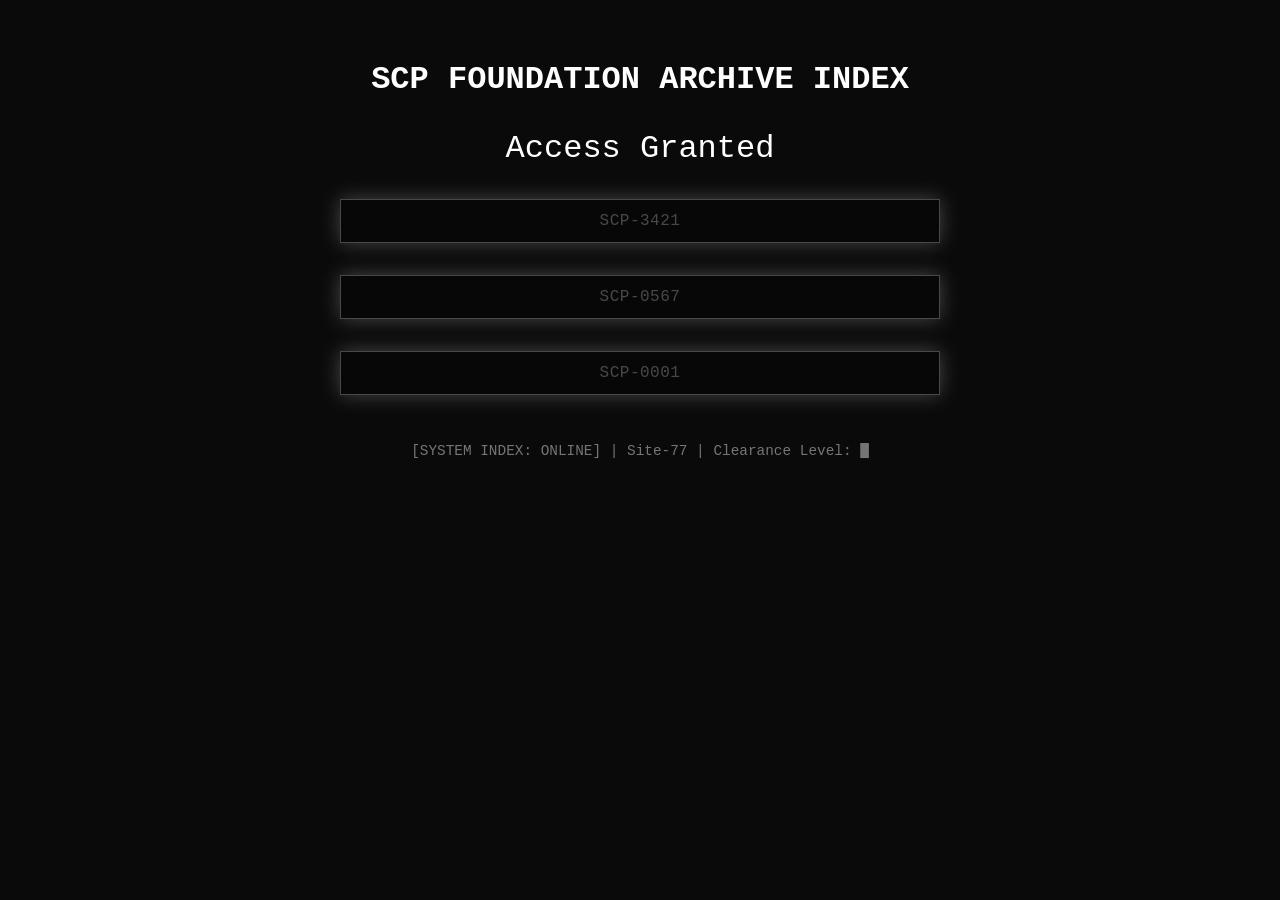
<file: Archive home.html>
<!DOCTYPE html>

<html lang="en">

<head>

    <meta charset="UTF-8">
    
    <title> 

        SCP Foundation

    Secure, Contain, Protect

    </title>

    <meta name="Anyone reading this below the clearance level are to be terminated" content="Scp foundation Secure Database">

    <link rel="icon" href="images/SCP.png" type="image/png">

    <link rel="stylesheet" href="Home.css">

</head>

<body>

  <h1>SCP FOUNDATION ARCHIVE INDEX</h1>

  <h1 id="access">Access Granted</h1>


    <div class="container">
    <button class="btn" onclick="location.href='SCPs.html'">SCP-3421</button>

    <button class="btn" onclick="location.href='scp-0567.html'">SCP-0567</button>

    <button class="btn" onclick="location.href='scp-0001.html'">SCP-0001</button>
    </div>    
 

  <div class="footer">
    [SYSTEM INDEX: ONLINE] | Site-77 | Clearance Level: █  
  </div>

</body>

</html>
</file>
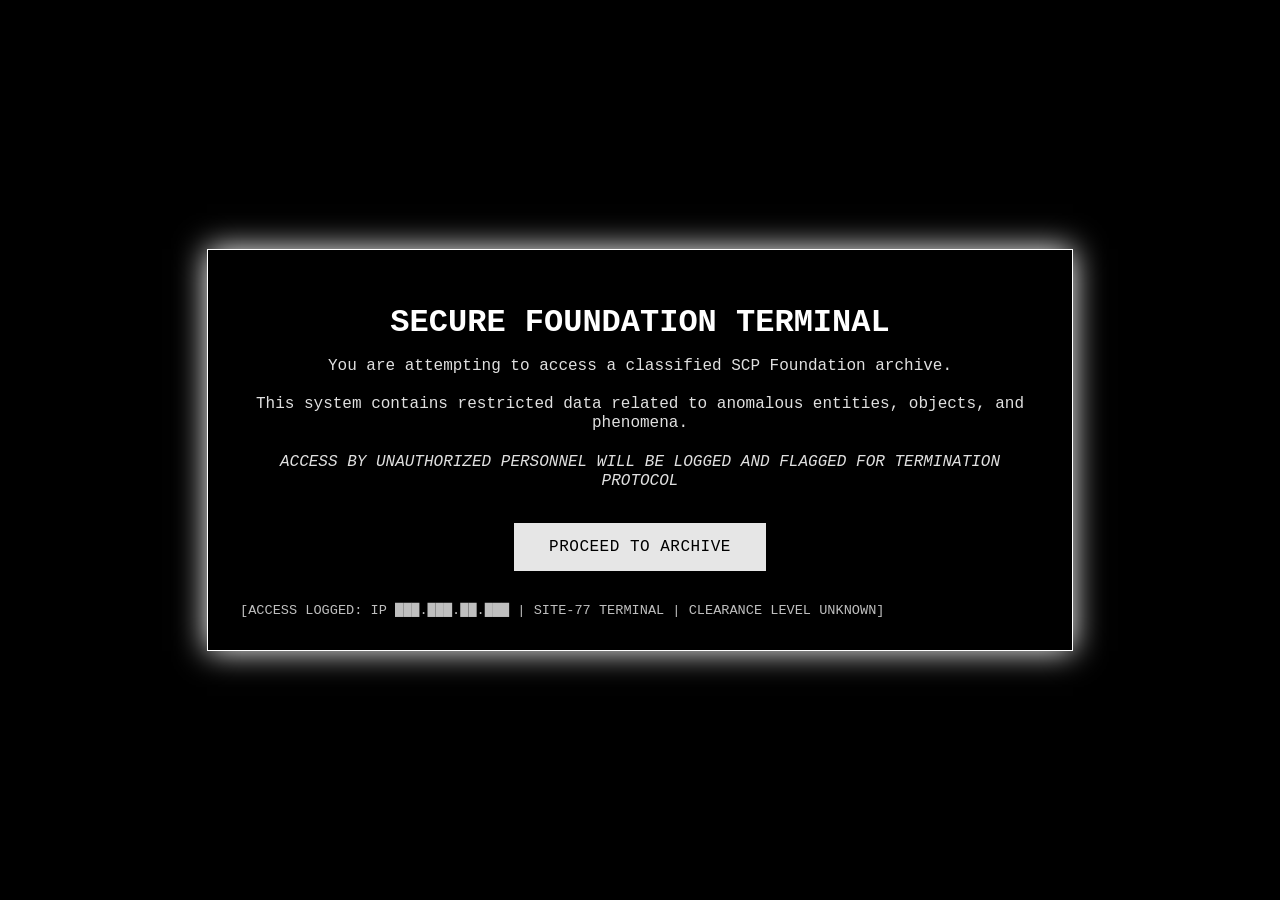
<file: Opening pg.html>
<!DOCTYPE html>

<html lang="en">

    <head>   

        <meta charset="UTF-8">

        <title> 

            SCP Foundation

        Secure, Contain, Protect

        </title>

        <meta name="Anyone reading this below the clearance level are to be terminated" content="Scp foundation Secure Database">

        <link rel="icon" href="images/SCP.png" type="image/png">
        
        <link rel="stylesheet" href="Opening.css">

    </head>

<!--Main page-->

    <body>

        <div class="container">

            <h1>SECURE FOUNDATION TERMINAL</h1>

            <p>
              You are attempting to access a classified SCP Foundation archive.  
              <br>
              <br>
              This system contains restricted data related to anomalous entities, objects, and phenomena.  
              <br>
              <br>
              <em>
                ACCESS BY UNAUTHORIZED PERSONNEL WILL BE LOGGED AND FLAGGED FOR TERMINATION PROTOCOL
              </em>
            </p>

<button class="proceed-btn" onclick="location.href='Archive home.html'">PROCEED TO ARCHIVE</button>
            
<div class="terminal-bar">
              [ACCESS LOGGED: IP ███.███.██.███ | SITE-77 TERMINAL | CLEARANCE LEVEL UNKNOWN]
            </div>

          </div>

          
    </body>

</html>
</file>
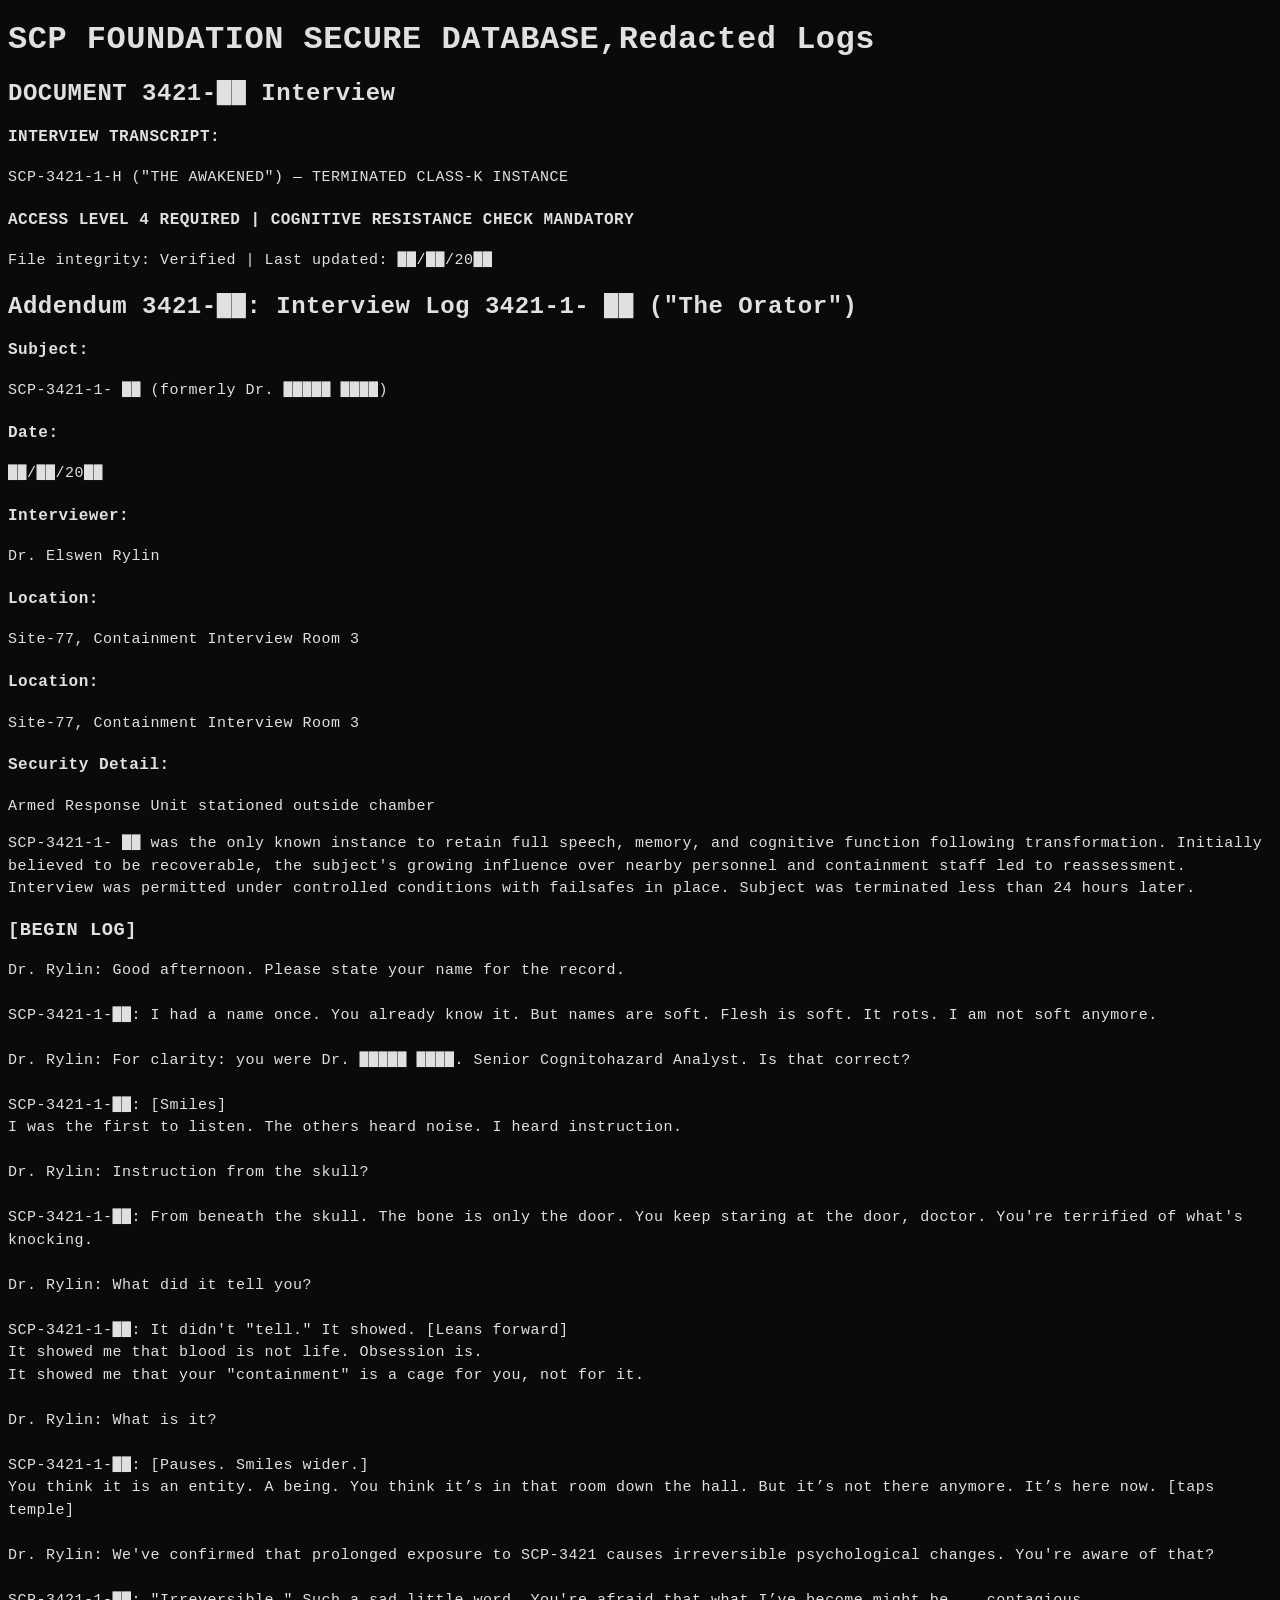
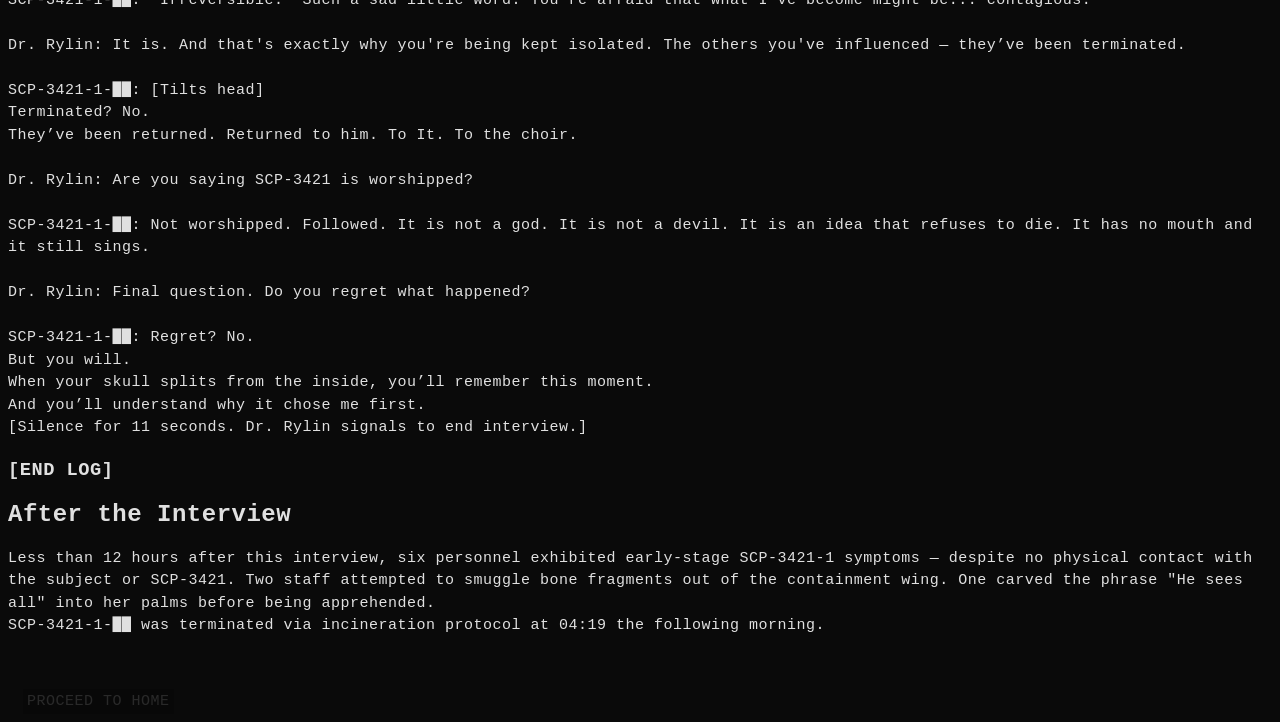
<file: scp-3421logs.html>
<!DOCTYPE html>

<html lang="en"> 

  <head> 

    <meta charset="UTF-8">

    <title> 

        SCP Foundation

    Secure, Contain, Protect 

    </title>

    <meta name="Anyone reading this below the clearance level are to be terminated" content="Scp Redacted Logs">

    <meta name="Scp's" content="SCP Foundation">

    <link rel="icon" href="images/SCP.png" type="image/png">

    <link rel="stylesheet" href="overallstyle.css">

  </head> 
  
<body>


    <h1>
        SCP FOUNDATION SECURE DATABASE,Redacted Logs
    </h1>

    <h2>
        DOCUMENT 3421-██ Interview
    </h2>
    
  <p>
    <h4>INTERVIEW TRANSCRIPT:</h4> 
    <p>SCP-3421-1-H ("THE AWAKENED") — TERMINATED CLASS-K INSTANCE</p>
    <h4>ACCESS LEVEL 4 REQUIRED | COGNITIVE RESISTANCE CHECK MANDATORY</h4>
    <p>File integrity: Verified | Last updated: ██/██/20██</p>
  </p>

   <h2>
    Addendum 3421-██: Interview Log 3421-1- ██ ("The Orator")
   </h2>

<!--Addendum 3421-██: Interview Log 3421-1-██ ("The Orator")-->

   <p>
    <h4>Subject:</h4> <p>SCP-3421-1- ██ (formerly Dr. █████ ████)</p>
    <h4>Date:</h4> <p>██/██/20██</p>
    <h4>Interviewer:</h4> <p>Dr. Elswen Rylin</p>
    <h4>Location:</h4> <p>Site-77, Containment Interview Room 3</p>
    <h4>Location:</h4>
    <p>Site-77, Containment Interview Room 3</p>
    <h4>Security Detail:</h4> 
    <p>Armed Response Unit stationed outside chamber</p>
    <p>SCP-3421-1- ██ was the only known instance to retain full speech, memory, and cognitive function following transformation. Initially believed to be recoverable, the subject's growing influence over nearby personnel and containment staff led to reassessment. Interview was permitted under controlled conditions with failsafes in place. Subject was terminated less than 24 hours later.</p>
   </p>

<!--Log begins-->

<div>

   <h3>
    [BEGIN LOG]
   </h3>

   <p>
    Dr. Rylin: Good afternoon. Please state your name for the record.
    <br>
    <br>
    SCP-3421-1-██: I had a name once. You already know it. But names are soft. Flesh is soft. It rots. I am not soft anymore.
    <br>
    <br>
    Dr. Rylin: For clarity: you were Dr. █████ ████. Senior Cognitohazard Analyst. Is that correct?
    <br>
    <br>
    SCP-3421-1-██: [Smiles]
    <br>
    I was the first to listen. The others heard noise. I heard instruction.
    <br>
    <br>
    Dr. Rylin: Instruction from the skull?
    <br>
    <br>
    SCP-3421-1-██: From beneath the skull. The bone is only the door. You keep staring at the door, doctor. You're terrified of what's knocking.
    <br>
    <br>
    Dr. Rylin: What did it tell you?
    <br>
    <br>
    SCP-3421-1-██: It didn't "tell." It showed. [Leans forward]
    <br>
    It showed me that blood is not life. Obsession is.
    <br>
    It showed me that your "containment" is a cage for you, not for it.
    <br>
    <br>
    Dr. Rylin: What is it?
    <br>
    <br>
    SCP-3421-1-██: [Pauses. Smiles wider.]
    <br>
    You think it is an entity. A being. You think it’s in that room down the hall.
    But it’s not there anymore. It’s here now. [taps temple]
    <br>
    <br>
    Dr. Rylin: We've confirmed that prolonged exposure to SCP-3421 causes irreversible psychological changes. You're aware of that?
    <br>
    <br>
    SCP-3421-1-██: "Irreversible." Such a sad little word. You're afraid that what I’ve become might be... contagious.
    <br>
    <br>
    Dr. Rylin: It is. And that's exactly why you're being kept isolated. The others you've influenced — they’ve been terminated.
    <br>
    <br>
    SCP-3421-1-██: [Tilts head]
    <br>
    Terminated? No.
    <br>
    They’ve been returned. Returned to him. To It. To the choir.
    <br>
    <br>
    Dr. Rylin: Are you saying SCP-3421 is worshipped?
    <br>
    <br>
    SCP-3421-1-██: Not worshipped. Followed. It is not a god. It is not a devil. It is an idea that refuses to die. It has no mouth and it still sings.
    <br>
    <br>
    Dr. Rylin: Final question. Do you regret what happened?
    <br>
    <br>
    SCP-3421-1-██: Regret? No.
    <br>
    But you will.
    <br>
    When your skull splits from the inside, you’ll remember this moment.
    <br>
    And you’ll understand why it chose me first.
    <br>
    [Silence for 11 seconds. Dr. Rylin signals to end interview.]
    <br>
    <h3>[END LOG]</h3>
  </p>

</div>

<!--Log ends-->

<!--Incidents after Interaction-->

  <p>
    <h2>After the Interview</h2>
    <p>Less than 12 hours after this interview, six personnel exhibited early-stage SCP-3421-1 symptoms — despite no physical contact with the subject or SCP-3421. Two staff attempted to smuggle bone fragments out of the containment wing. One carved the phrase "He sees all" into her palms before being apprehended.
    <br>
SCP-3421-1-██ was terminated via incineration protocol at 04:19 the following morning.
    </p>
  </p>
  
 <br>
 <br>
 <button class="proceed-btn" onclick="location.href='scp-3421.html'">PROCEED TO HOME</button>


</body>

</html>
</file>
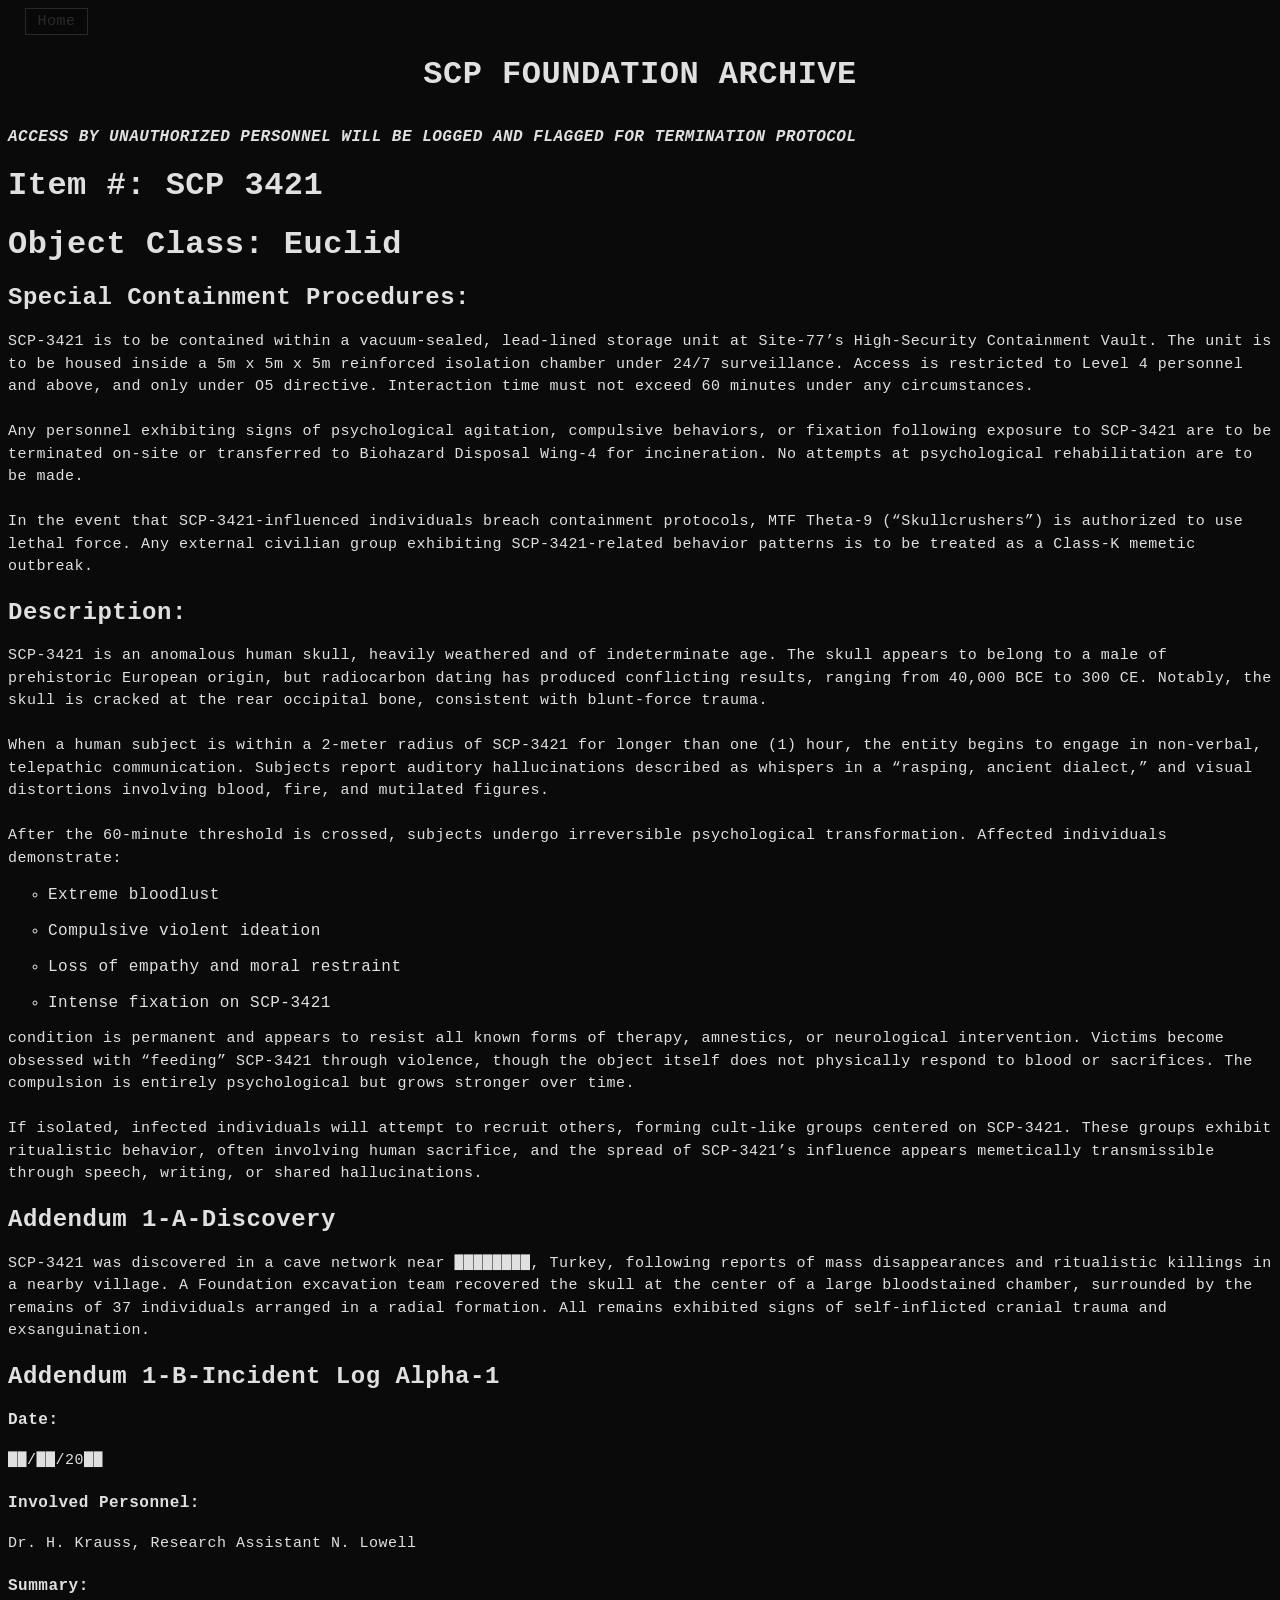
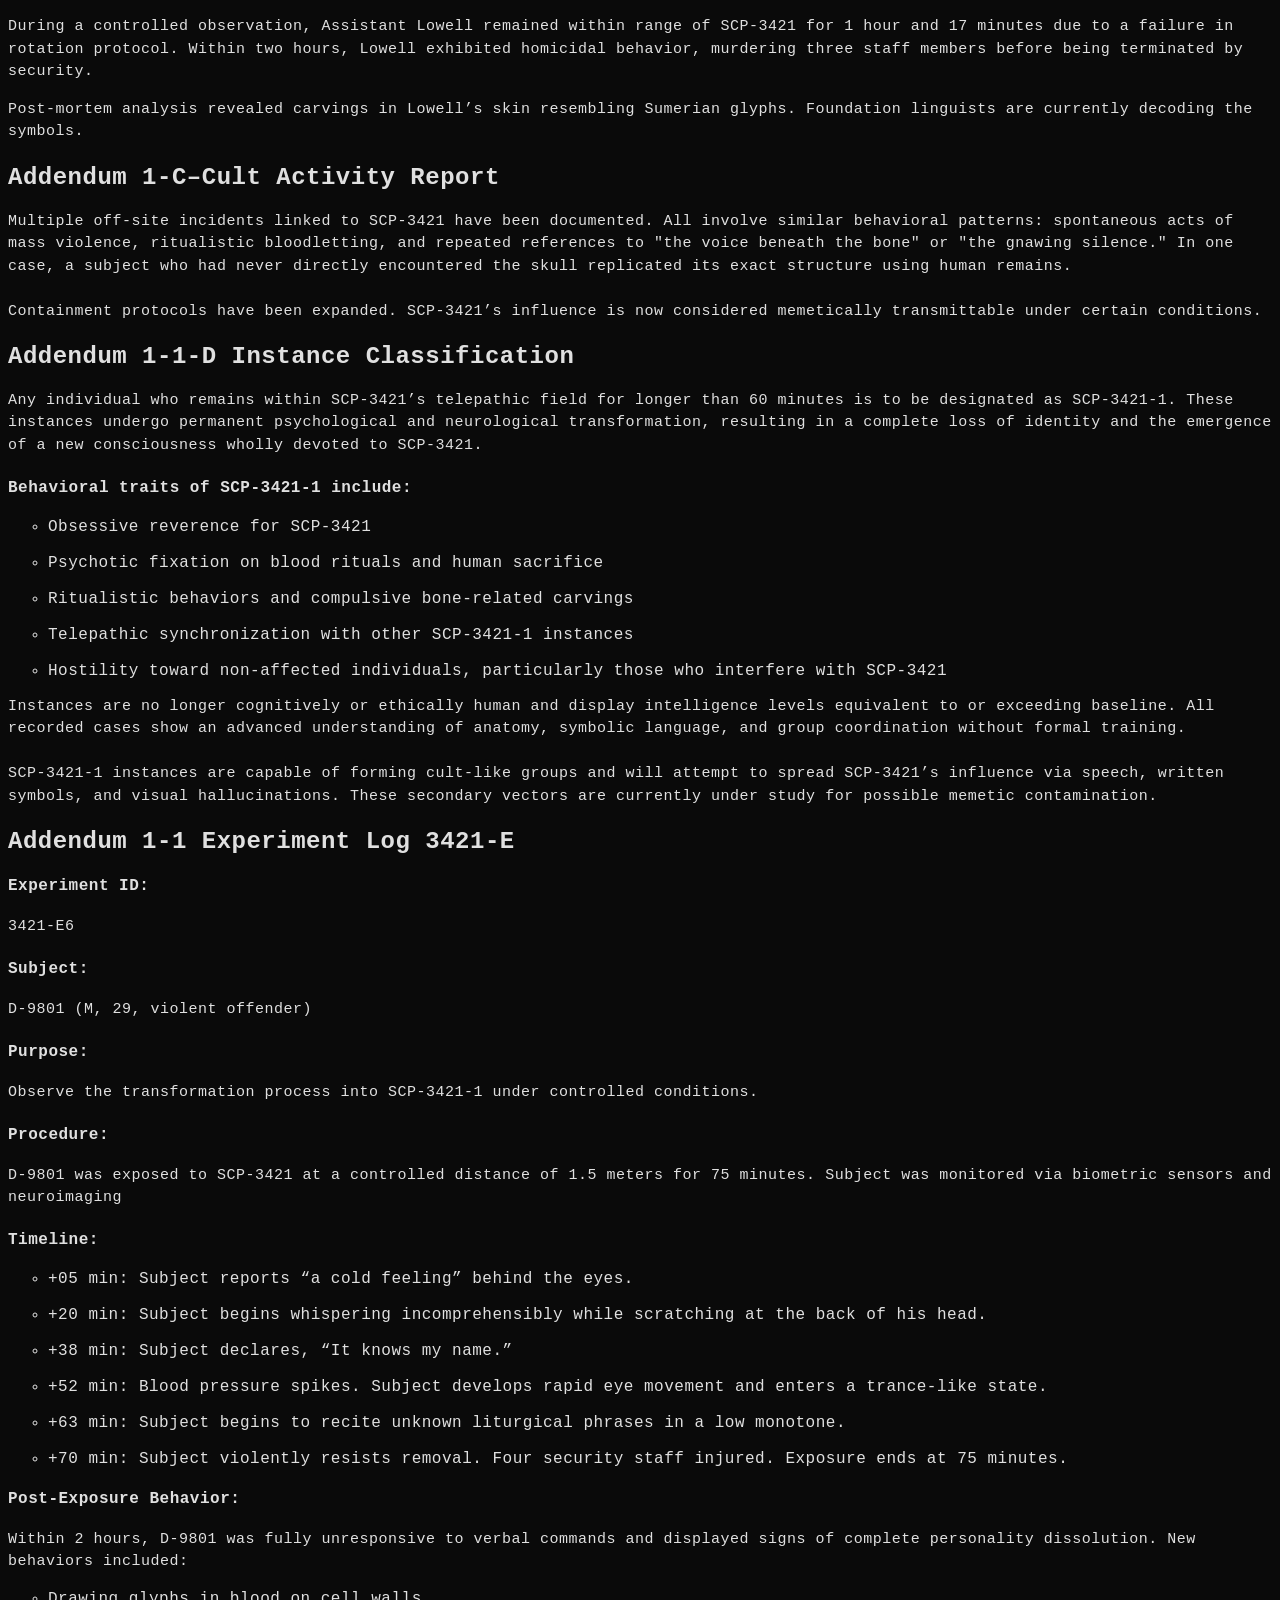
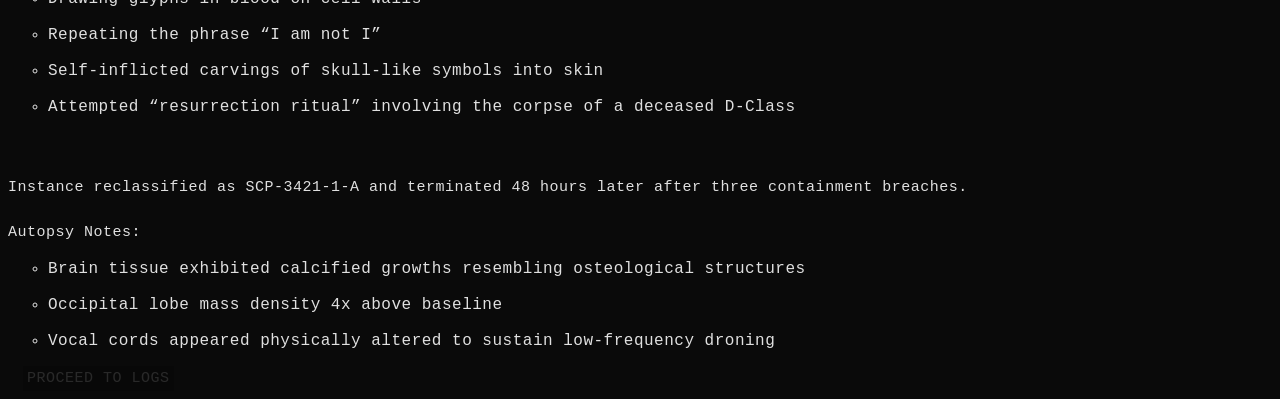
<file: SCPs.html>
<!DOCTYPE html>

<html lang="en">

    <head>   

        <meta charset="UTF-8">

        <title> 

            SCP Foundation

        Secure, Contain, Protect

        </title>

        <meta name="Anyone reading this below the clearance level are to be terminated" content="Scp foundation Secure Database">

        <link rel="icon" href="images/SCP.png" type="image/png">

        <link rel="stylesheet" href="overall style.css">

    </head>

    <body>

        <button class="proceed-btn-secondary" onclick="location.href='Archive home.html'">Home</button>

               <h1 id="header">
              SCP FOUNDATION ARCHIVE
               </h1>

    <!--the main paragraph about Access--> 

            <div>
               <h4>
                    <em>
                        ACCESS BY UNAUTHORIZED PERSONNEL WILL BE LOGGED AND FLAGGED FOR TERMINATION PROTOCOL
                    </em>
                </h4>
            </div>

             <!--scp1 needs completing and scp2 also-->

            <div>

                <h1>
                      Item #: SCP 3421                   
                </h1>

                <h1>
                        Object Class: Euclid 
                </h1>

             <!--containment procedures-->   
             
                <h2>
                    Special Containment Procedures:
                </h2>

                <p>
                    SCP-3421 is to be contained within a vacuum-sealed, lead-lined storage unit at Site-77’s High-Security Containment Vault. The unit is to be housed inside a 5m x 5m x 5m reinforced isolation chamber under 24/7 surveillance. Access is restricted to Level 4 personnel and above, and only under O5 directive. Interaction time must not exceed 60 minutes under any circumstances.
                    <br>
                    <br>
                    Any personnel exhibiting signs of psychological agitation, compulsive behaviors, or fixation following exposure to SCP-3421 are to be terminated on-site or transferred to Biohazard Disposal Wing-4 for incineration. No attempts at psychological rehabilitation are to be made.
                    <br>
                    <br>
                    In the event that SCP-3421-influenced individuals breach containment protocols, MTF Theta-9 (“Skullcrushers”) is authorized to use lethal force. Any external civilian group exhibiting SCP-3421-related behavior patterns is to be treated as a Class-K memetic outbreak.
                </p>

             <!--description-->

                <h2>
                    Description:
                </h2>

                <p>
                    SCP-3421 is an anomalous human skull, heavily weathered and of indeterminate age. The skull appears to belong to a male of prehistoric European origin, but radiocarbon dating has produced conflicting results, ranging from 40,000 BCE to 300 CE. Notably, the skull is cracked at the rear occipital bone, consistent with blunt-force trauma.
                    <br>
                    <br>
                    When a human subject is within a 2-meter radius of SCP-3421 for longer than one (1) hour, the entity begins to engage in non-verbal, telepathic communication. Subjects report auditory hallucinations described as whispers in a “rasping, ancient dialect,” and visual distortions involving blood, fire, and mutilated figures.
                    <br>
                    <br>
                    After the 60-minute threshold is crossed, subjects undergo irreversible psychological transformation. Affected individuals demonstrate:
                    <br>
                    <ul>
                        <li>Extreme bloodlust</li>
                        <br>
                        <li>Compulsive violent ideation</li>
                        <br>
                        <li>Loss of empathy and moral restraint</li>
                        <br>
                        <li>Intense fixation on SCP-3421</li>
                    </ul>
                    <p>
                     condition is permanent and appears to resist all known forms of therapy, amnestics, or neurological intervention. Victims become obsessed with “feeding” SCP-3421 through violence, though the object itself does not physically respond to blood or sacrifices. The compulsion is entirely psychological but grows stronger over time.
                     <br>
                     <br>
                     If isolated, infected individuals will attempt to recruit others, forming cult-like groups centered on SCP-3421. These groups exhibit ritualistic behavior, often involving human sacrifice, and the spread of SCP-3421’s influence appears memetically transmissible through speech, writing, or shared hallucinations.
                    </p>
                </p>

            </div>

            <!--the logs-->

            <div>
             <!--Addendum 1-A-->

                <h2>
                    Addendum 1-A-Discovery
                </h2>

                <p>
                    SCP-3421 was discovered in a cave network near ████████, Turkey, following reports of mass disappearances and ritualistic killings in a nearby village. A Foundation excavation team recovered the skull at the center of a large bloodstained chamber, surrounded by the remains of 37 individuals arranged in a radial formation. All remains exhibited signs of self-inflicted cranial trauma and exsanguination.
                </p>

             <!--Addendum 1-B-->

                <h2>
                    Addendum 1-B-Incident Log Alpha-1
                </h2>

                <p>
                    <h4>Date:</h4> <p>██/██/20██</p>
                    <h4>Involved Personnel:</h4> 
                    <p>Dr. H. Krauss, Research Assistant N. Lowell</p>
                    <h4>Summary:</h4>
                    <p>During a controlled observation, Assistant Lowell remained within range of SCP-3421 for 1 hour and 17 minutes due to a failure in rotation protocol. Within two hours, Lowell exhibited homicidal behavior, murdering three staff members before being terminated by security.</p>
                   <p>Post-mortem analysis revealed carvings in Lowell’s skin resembling Sumerian glyphs. Foundation linguists are currently decoding the symbols.</p>
                </p>


             <!-- Addendum 1-C–-->

                <h2>
                    Addendum 1-C–Cult Activity Report
                </h2>

                
                <p>
                    Multiple off-site incidents linked to SCP-3421 have been documented. All involve similar behavioral patterns: spontaneous acts of mass violence, ritualistic bloodletting, and repeated references to "the voice beneath the bone" or "the gnawing silence." In one case, a subject who had never directly encountered the skull replicated its exact structure using human remains.
                    <br>
                    <br>
                    Containment protocols have been expanded. SCP-3421’s influence is now considered memetically transmittable under certain conditions.
                </p>
                
                <!--Addendum 1-1-D-->
                
                <h2>
                    Addendum 1-1-D Instance Classification
                </h2>
                
                <p>
                    Any individual who remains within SCP-3421’s telepathic field for longer than 60 minutes is to be designated as SCP-3421-1. These instances undergo permanent psychological and neurological transformation, resulting in a complete loss of identity and the emergence of a new consciousness wholly devoted to SCP-3421.
                    <br>
                    <h4>Behavioral traits of SCP-3421-1 include:</h4>
            
                    <ul>
                        <li>Obsessive reverence for SCP-3421</li>
                        <br>
                        <li>Psychotic fixation on blood rituals and human sacrifice</li>
                        <br>
                        <li>Ritualistic behaviors and compulsive bone-related carvings</li>
                        <br>
                        <li>Telepathic synchronization with other SCP-3421-1 instances</li>
                        <br>
                        <li>Hostility toward non-affected individuals, particularly those who interfere with SCP-3421</li>
                    </ul>

                    <p>
                        Instances are no longer cognitively or ethically human and display intelligence levels equivalent to or exceeding baseline. All recorded cases show an advanced understanding of anatomy, symbolic language, and group coordination without formal training.
                    <br>
                    <br>
                    SCP-3421-1 instances are capable of forming cult-like groups and will attempt to spread SCP-3421’s influence via speech, written symbols, and visual hallucinations. These secondary vectors are currently under study for possible memetic contamination.
                    </p> 

                </p>
                
                <!--Addendum 1-1 Experiment Log 3421-E-->
                
                <h2>
                    Addendum 1-1 Experiment Log 3421-E
                </h2>

                <p>
                    <h4>Experiment ID:</h4> <p>3421-E6</p>
                    <h4>Subject:</h4> <p>D-9801 (M, 29, violent offender)</p>
                    <h4>Purpose:</h4> <p>Observe the transformation process into SCP-3421-1 under controlled conditions.</p>
                    <h4>Procedure:</h4>
                    <p>D-9801 was exposed to SCP-3421 at a controlled distance of 1.5 meters for 75 minutes. Subject was monitored via biometric sensors and neuroimaging</p>
                    <h4>Timeline:</h4>

                    <ul>
                        <li>+05 min: Subject reports “a cold feeling” behind the eyes.</li>
                        <br>
                        <li>+20 min: Subject begins whispering incomprehensibly while scratching at the back of his head.</li>
                        <br>
                        <li>+38 min: Subject declares, “It knows my name.”</li>
                        <br>
                        <li>+52 min: Blood pressure spikes. Subject develops rapid eye movement and enters a trance-like state.</li>
                        <br>
                        <li>+63 min: Subject begins to recite unknown liturgical phrases in a low monotone.</li>
                        <br>
                        <li>+70 min: Subject violently resists removal. Four security staff injured. Exposure ends at 75 minutes.</li>
                    </ul>
                </p>

                 <p>
                    <h4>Post-Exposure Behavior:</h4>

                    <p>Within 2 hours, D-9801 was fully unresponsive to verbal commands and displayed signs of complete personality dissolution. New behaviors included:</p>

                    <ul>
                        <li>Drawing glyphs in blood on cell walls</li>
                        <br>
                        <li>Repeating the phrase “I am not I”</li>
                        <br>
                        <li>Self-inflicted carvings of skull-like symbols into skin</li>
                        <br>
                        <li>Attempted “resurrection ritual” involving the corpse of a deceased D-Class</li>
                    </ul>

                <p>
                    <br>
                    <br>
                    Instance reclassified as SCP-3421-1-A and terminated 48 hours later after three containment breaches.
                    <br> 
                    <br>
                    Autopsy Notes:

                    <ul>
                     <li>Brain tissue exhibited calcified growths resembling osteological structures</li>
                     <br>
                     <li>Occipital lobe mass density 4x above baseline</li>
                     <br>
                     <li>Vocal cords appeared physically altered to sustain low-frequency droning</li>
                    </ul>

                </p>


                </p>   
            </div>
          
            <button class="proceed-btn" onclick="location.href='SCPs logs.html'">PROCEED TO LOGS</button>

    </body>


</html>
</file>
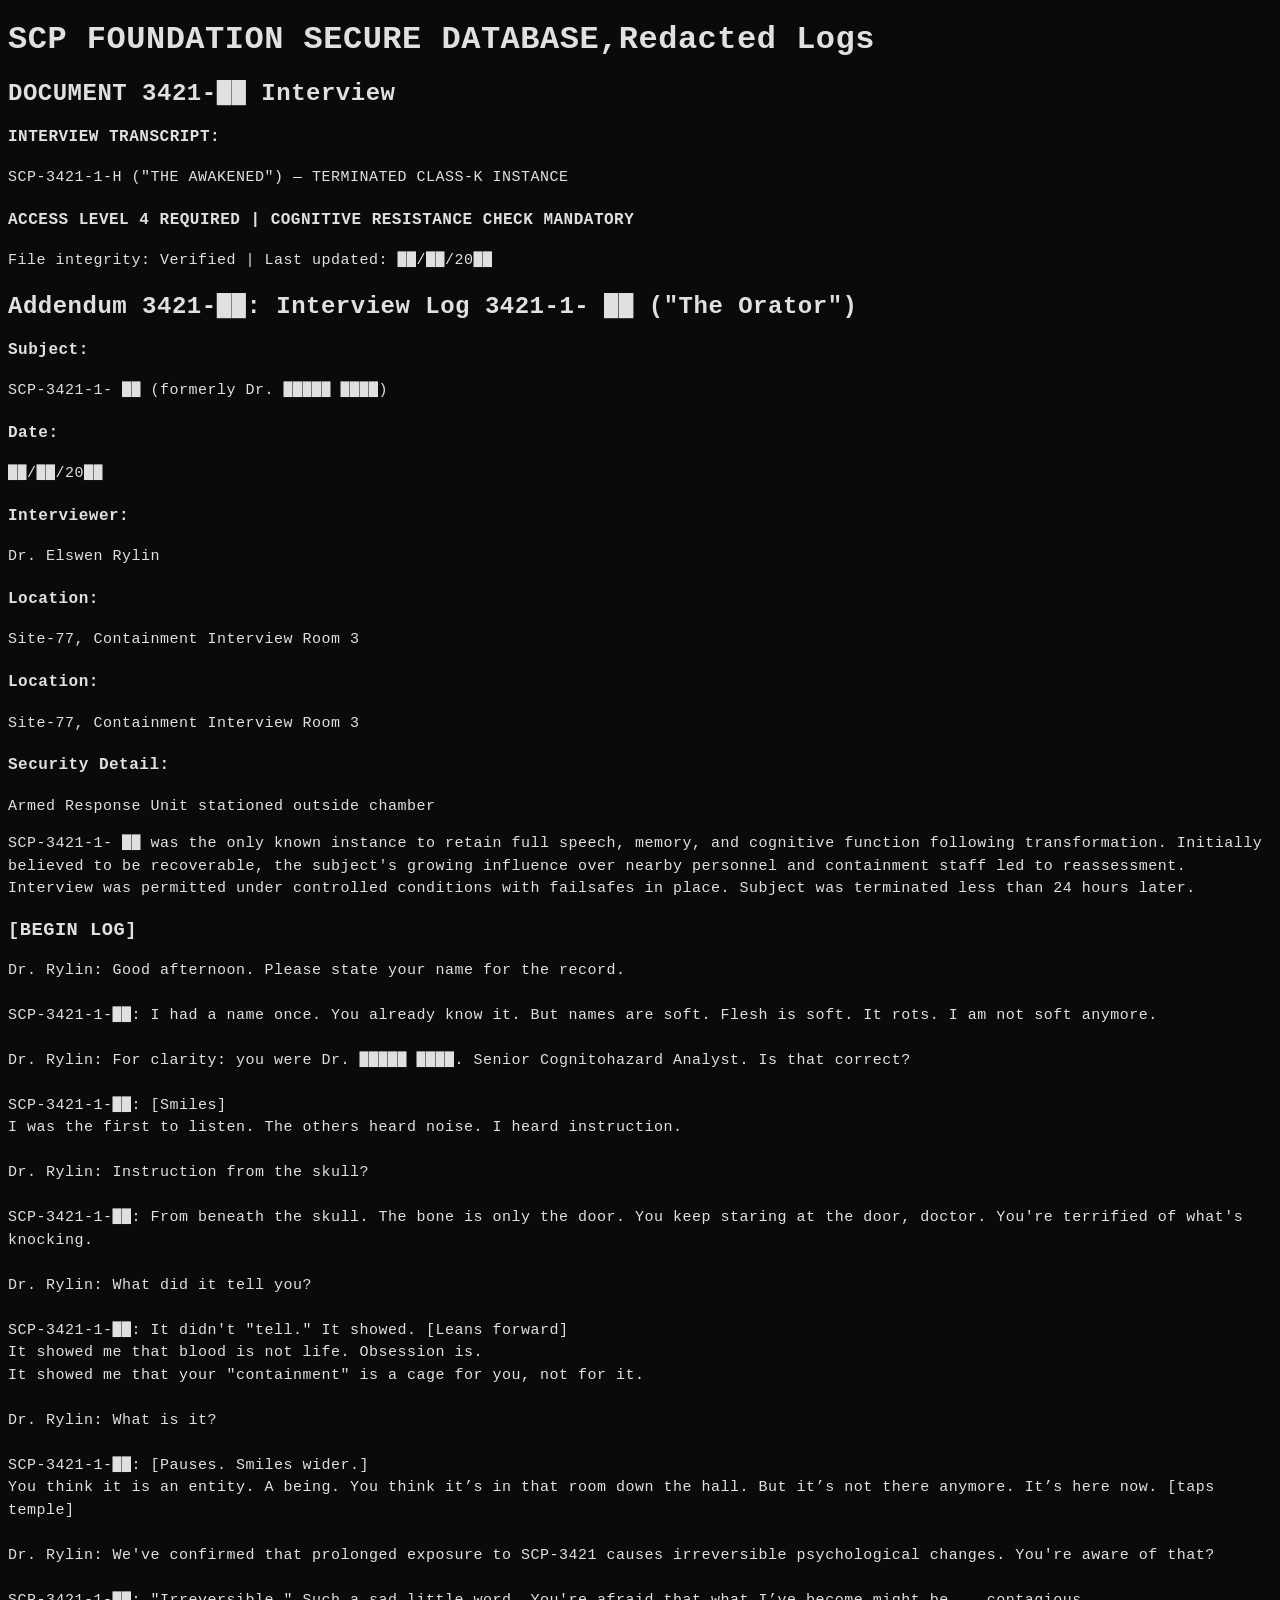
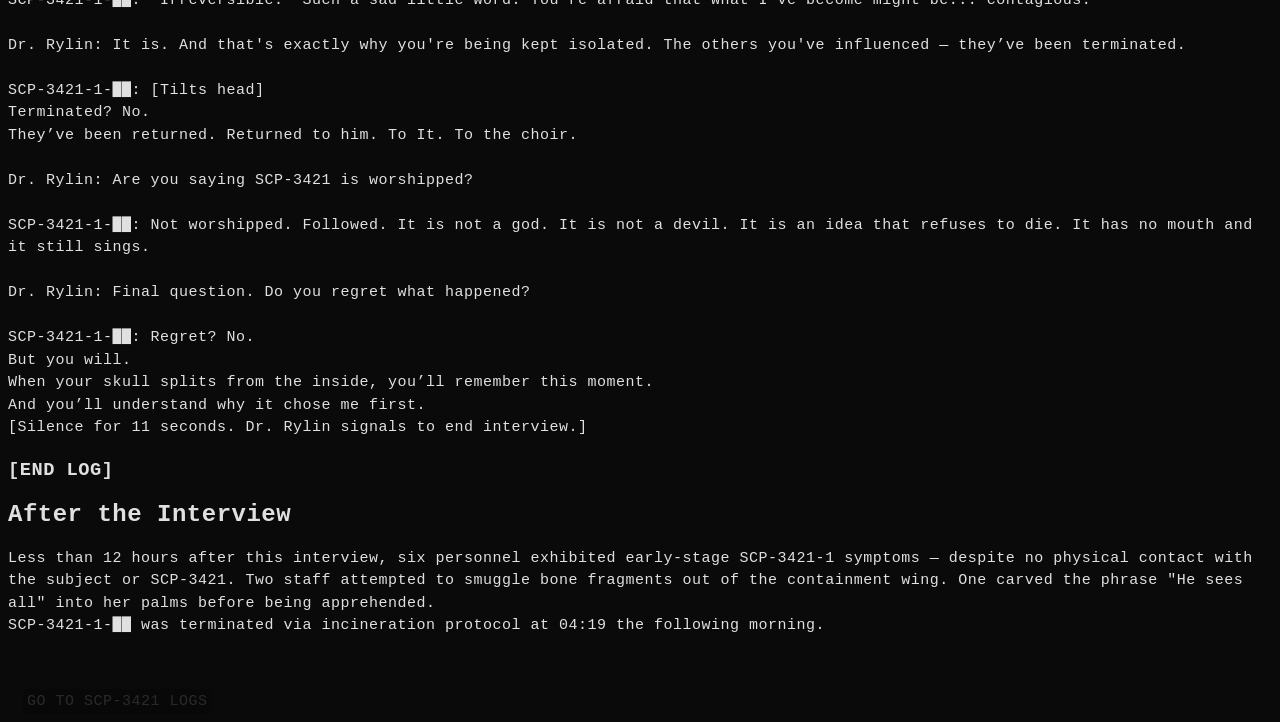
<file: ---/scp-3421logs.html>
<!DOCTYPE html>

<html lang="en"> 

  <head> 

    <meta charset="UTF-8">

    <title> 

        SCP Foundation

    Secure, Contain, Protect 

    </title>

    <meta name="Anyone reading this below the clearance level are to be terminated" content="Scp Redacted Logs">

    <meta name="Scp's" content="SCP Foundation">

    <link rel="icon" href="imagescp/SCP.png" type="image/png">

    <link rel="stylesheet" href="overallstyle.css">

  </head> 
  
<body>


    <h1>
        SCP FOUNDATION SECURE DATABASE,Redacted Logs
    </h1>

    <h2>
        DOCUMENT 3421-██ Interview
    </h2>
    
  <p>
    <h4>INTERVIEW TRANSCRIPT:</h4> 
    <p>SCP-3421-1-H ("THE AWAKENED") — TERMINATED CLASS-K INSTANCE</p>
    <h4>ACCESS LEVEL 4 REQUIRED | COGNITIVE RESISTANCE CHECK MANDATORY</h4>
    <p>File integrity: Verified | Last updated: ██/██/20██</p>
  </p>

   <h2>
    Addendum 3421-██: Interview Log 3421-1- ██ ("The Orator")
   </h2>

<!--Addendum 3421-██: Interview Log 3421-1-██ ("The Orator")-->

   <p>
    <h4>Subject:</h4> <p>SCP-3421-1- ██ (formerly Dr. █████ ████)</p>
    <h4>Date:</h4> <p>██/██/20██</p>
    <h4>Interviewer:</h4> <p>Dr. Elswen Rylin</p>
    <h4>Location:</h4> <p>Site-77, Containment Interview Room 3</p>
    <h4>Location:</h4>
    <p>Site-77, Containment Interview Room 3</p>
    <h4>Security Detail:</h4> 
    <p>Armed Response Unit stationed outside chamber</p>
    <p>SCP-3421-1- ██ was the only known instance to retain full speech, memory, and cognitive function following transformation. Initially believed to be recoverable, the subject's growing influence over nearby personnel and containment staff led to reassessment. Interview was permitted under controlled conditions with failsafes in place. Subject was terminated less than 24 hours later.</p>
   </p>

<!--Log begins-->

<div>

   <h3>
    [BEGIN LOG]
   </h3>

   <p>
    Dr. Rylin: Good afternoon. Please state your name for the record.
    <br>
    <br>
    SCP-3421-1-██: I had a name once. You already know it. But names are soft. Flesh is soft. It rots. I am not soft anymore.
    <br>
    <br>
    Dr. Rylin: For clarity: you were Dr. █████ ████. Senior Cognitohazard Analyst. Is that correct?
    <br>
    <br>
    SCP-3421-1-██: [Smiles]
    <br>
    I was the first to listen. The others heard noise. I heard instruction.
    <br>
    <br>
    Dr. Rylin: Instruction from the skull?
    <br>
    <br>
    SCP-3421-1-██: From beneath the skull. The bone is only the door. You keep staring at the door, doctor. You're terrified of what's knocking.
    <br>
    <br>
    Dr. Rylin: What did it tell you?
    <br>
    <br>
    SCP-3421-1-██: It didn't "tell." It showed. [Leans forward]
    <br>
    It showed me that blood is not life. Obsession is.
    <br>
    It showed me that your "containment" is a cage for you, not for it.
    <br>
    <br>
    Dr. Rylin: What is it?
    <br>
    <br>
    SCP-3421-1-██: [Pauses. Smiles wider.]
    <br>
    You think it is an entity. A being. You think it’s in that room down the hall.
    But it’s not there anymore. It’s here now. [taps temple]
    <br>
    <br>
    Dr. Rylin: We've confirmed that prolonged exposure to SCP-3421 causes irreversible psychological changes. You're aware of that?
    <br>
    <br>
    SCP-3421-1-██: "Irreversible." Such a sad little word. You're afraid that what I’ve become might be... contagious.
    <br>
    <br>
    Dr. Rylin: It is. And that's exactly why you're being kept isolated. The others you've influenced — they’ve been terminated.
    <br>
    <br>
    SCP-3421-1-██: [Tilts head]
    <br>
    Terminated? No.
    <br>
    They’ve been returned. Returned to him. To It. To the choir.
    <br>
    <br>
    Dr. Rylin: Are you saying SCP-3421 is worshipped?
    <br>
    <br>
    SCP-3421-1-██: Not worshipped. Followed. It is not a god. It is not a devil. It is an idea that refuses to die. It has no mouth and it still sings.
    <br>
    <br>
    Dr. Rylin: Final question. Do you regret what happened?
    <br>
    <br>
    SCP-3421-1-██: Regret? No.
    <br>
    But you will.
    <br>
    When your skull splits from the inside, you’ll remember this moment.
    <br>
    And you’ll understand why it chose me first.
    <br>
    [Silence for 11 seconds. Dr. Rylin signals to end interview.]
    <br>
    <h3>[END LOG]</h3>
  </p>

</div>

<!--Log ends-->

<!--Incidents after Interaction-->

  <p>
    <h2>After the Interview</h2>
    <p>Less than 12 hours after this interview, six personnel exhibited early-stage SCP-3421-1 symptoms — despite no physical contact with the subject or SCP-3421. Two staff attempted to smuggle bone fragments out of the containment wing. One carved the phrase "He sees all" into her palms before being apprehended.
    <br>
SCP-3421-1-██ was terminated via incineration protocol at 04:19 the following morning.
    </p>
  </p>
  
 <br>
 <br>
 <button class="proceed-btn" onclick="location.href='scp-3421.html'">Go to SCP-3421 logs</button>


</body>

</html>
</file>
<file: Home.css>
body {
    background-color: #0a0a0a;
    color: #e0e0e0;
    font-family: 'Courier New', monospace;
    padding: 2rem;
  }

  h1 {
    text-align: center;
    color: #ffffff;
    font-size: 2rem;
    margin-bottom: 2rem;
  }

  #access { text-align: center;
    color: #ffffff;
    font-size: 2rem;
    font-weight: 500;
    margin-bottom: 2rem;
  }

  .btn { 
    font-family:'Courier New', monospace;
    font-size: 16px;
    width: 50%;
    padding: 0.75rem 2rem;
    background-color: #000000;
    color: #ffffff;
    border: solid #ffffff 1px ;
    cursor: pointer;
    text-transform: uppercase;
    letter-spacing: 0.5px;
    opacity: 0.25 ;
    transition: 1.5s;
    box-shadow: #ffffff 0 0 20px;
  }

  .btn:hover {
    background-color: #000000;
    color: #ffffff;
    opacity: 1;
    box-shadow: #ffffff 0 0 20px;
  }

  .container {
    display: flex;
    flex-direction: column;
    justify-content: center;
    align-items: center;
    gap: 2rem;
  }
  .footer {
    margin-top: 3rem;
    text-align: center;
    font-size: 0.9rem;
    opacity: 0.5;
  }
</file>
<file: Opening.css>
body {
    background-color: #000000;
    color: #e0e0e0;
    font-family: 'Courier New', monospace;
    display: flex;
    flex-direction: column;
    justify-content: center;
    align-items: center;
    height: 100vh;
    margin: 0;
  }

  .container {
    text-align: center;
    max-width: 800px;
    padding: 2rem;
   border: 1px solid #ffffff;
    background-color: rgba(0, 0, 0, 0.05);
    box-shadow: 0 0 30px #ffffff;
  }

  h1 {
    font-size: 2rem;
    color: #ffffff;
    margin-bottom: 1rem;
  }

  p {
    font-size: 1rem;
    margin-bottom: 2rem;
    line-height: 1.2;
  }

  .proceed-btn {
    font-family:'Courier New', monospace;
    font-size: 16px;
    padding: 0.75rem 2rem;
    background-color: #ffffff;
    color: #000000;
    border: solid #ffffff ;
    cursor: pointer;
    text-transform: uppercase;
    letter-spacing: 0.5px;
    opacity: 0.9 ;

  }

  .proceed-btn:hover {
    background-color: #ffffff;
  }

  .terminal-bar {
    width: 100%;
    text-align: left;
    color: #ffffff;
    font-size: 0.85rem;
    margin-top: 2rem;
    opacity: 0.75 ;
  }
</file>
<file: overallstyle.css>
body{
    background-color: #0A0A0A;
    color:#E0E0E0;
h1,h2,h3,h4,h5,h6,ul,li,p,a {font-family: 'Courier New', monospace;
text-align: left; letter-spacing: 0.5px;
}

a:visited 
{ color: rgb(255, 255, 255);}

a {text-decoration: none;
    font-style: oblique;
    font-weight: 400;
    font-size: 15px;
    display: inline;

}

ul {list-style: circle;}

p {line-height: 1.5;
    font-size: 15px;
}

#header {text-align: center;
    height: 50px; 
    font-weight: 200px;
}

.proceed-btn{ 
    font-family: 'Courier New', Courier, monospace;
    font-weight: 100;
    font-size: 15px;
    padding: 0.25rem 0.25rem;
    background-color: #000000;
    color: #ffffff;
    border:none ;
    cursor: pointer;
    text-transform: uppercase;
    letter-spacing: 0.5px;
    opacity: 0.125 ;
    transition: 2s;
    margin-left:15px;
}

.proceed-btn:hover {
    background-color: #000000;
    opacity: 1;
}

.proceed-btn-secondary{ 
    font-family: 'Courier New', Courier, monospace;
    font-weight: 100;
    width: 5%;
    font-size: 15px;
    padding: 0.25rem 0.25rem;
    background-color: #000000;
    color: #ffffff;
    border:solid #ffffff 1px;
    cursor: pointer;
    letter-spacing: 0.5px;
    opacity: 0.125 ;
    transition: 1.5s;
    margin-left:17px;
}

.proceed-btn-secondary:hover {
    background-color: #000000;
    color: #ffffff;
    box-shadow: #ffffff 0 0 20px;
    transition: 1.5s;
    opacity: 0.9;
}

.dashboard {
    width: 100%;
    display: flex;
    flex-direction: row;
    align-items: center;
    padding: 5px 1rem;    
    padding-top: 10px;
    padding-bottom: 10px;
    gap: 1rem;
    color: #ffffff;
    text-transform: uppercase;
    font-size: 1rem;
    letter-spacing: 0.5px;
    margin: 0;  
}

#index {

    font-size: 1rem;
    letter-spacing: 1px;
    background-color: #000000;
    color: #ffffff;
    border: solid#ffffff 1px;
    border-radius: 4px;
}}
</file>
<file: overall style.css>
body{
    background-color: #0A0A0A;
    color:#E0E0E0;
}
h1,h2,h3,h4,h5,h6,ul,li,p,a {font-family: 'Courier New', monospace;
text-align: left; letter-spacing: 0.5px;

}

a:visited 
{ color: rgb(255, 255, 255);}

a {text-decoration: none;
    font-style: oblique;
    font-weight: 400;
    font-size: 15px;
    display: inline;

}

ul {list-style: circle;}

p {line-height: 1.5;
    font-size: 15px;
}

#header {text-align: center;
    height: 50px; 
    font-weight: 200px;
}

.proceed-btn{ 
    font-family: 'Courier New', Courier, monospace;
    font-weight: 100;
    font-size: 15px;
    padding: 0.25rem 0.25rem;
    background-color: #000000;
    color: #ffffff;
    border:none ;
    cursor: pointer;
    text-transform: uppercase;
    letter-spacing: 0.5px;
    opacity: 0.125 ;
    transition: 2s;
    margin-left:15px;
}

.proceed-btn:hover {
    background-color: #000000;
    opacity: 1;
}

.proceed-btn-secondary{ 
    font-family: 'Courier New', Courier, monospace;
    font-weight: 100;
    width: 5%;
    font-size: 15px;
    padding: 0.25rem 0.25rem;
    background-color: #000000;
    color: #ffffff;
    border:solid #ffffff 1px;
    cursor: pointer;
    letter-spacing: 0.5px;
    opacity: 0.125 ;
    transition: 1.5s;
    margin-left:17px;
}

.proceed-btn-secondary:hover {
    background-color: #000000;
    color: #ffffff;
    box-shadow: #ffffff 0 0 20px;
    transition: 1.5s;
    opacity: 0.9;
}
</file>
<file: ---/overallstyle.css>
body{
    background-color: #0A0A0A;
    color:#E0E0E0;
    h1,h2,h3,h4,h5,h6,ul,li,p,a {font-family: 'Courier New', monospace;
    text-align: left; letter-spacing: 0.5px;
}

a:visited 
{ color: rgb(255, 255, 255);}

a {text-decoration: none;
    font-style: oblique;
    font-weight: 400;
    font-size: 15px;
    display: inline;

}

ul {list-style: circle;}

p {line-height: 1.5;
    font-size: 15px;
}

#header {text-align: center;
    height: 50px; 
    font-weight: 200px;
}

.proceed-btn{ 
    font-family: 'Courier New', Courier, monospace;
    font-weight: 100;
    font-size: 15px;
    padding: 0.25rem 0.25rem;
    background-color: #000000;
    color: #ffffff;
    border:none ;
    cursor: pointer;
    text-transform: uppercase;
    letter-spacing: 0.5px;
    opacity: 0.125 ;
    transition: 2s;
    margin-left:15px;
}

.proceed-btn:hover {
    background-color: #000000;
    opacity: 1;
}

.proceed-btn-secondary{ 
    font-family: 'Courier New', Courier, monospace;
    font-weight: 100;
    width: 5%;
    font-size: 15px;
    padding: 0.25rem 0.25rem;
    background-color: #000000;
    color: #ffffff;
    border:solid #ffffff 1px;
    cursor: pointer;
    letter-spacing: 0.5px;
    opacity: 0.125 ;
    transition: 1.5s;
    margin-left:17px;
}

.proceed-btn-secondary:hover {
    background-color: #000000;
    color: #ffffff;
    box-shadow: #ffffff 0 0 20px;
    transition: 1.5s;
    opacity: 0.9;
}

.dashboard {
    width: 100%;
    display: flex;
    flex-direction: row;
    align-items: center;
    padding: 5px 1rem;    
    padding-top: 10px;
    padding-bottom: 10px;
    gap: 1rem;
    color: #ffffff;
    text-transform: uppercase;
    font-size: 1rem;
    letter-spacing: 0.5px;
    margin: 0;  
}

#index {

    font-size: 1rem;
    letter-spacing: 1px;
    background-color: #000000;
    color: #ffffff;
    border: solid#ffffff 1px;
    border-radius: 4px;
}}
</file>
